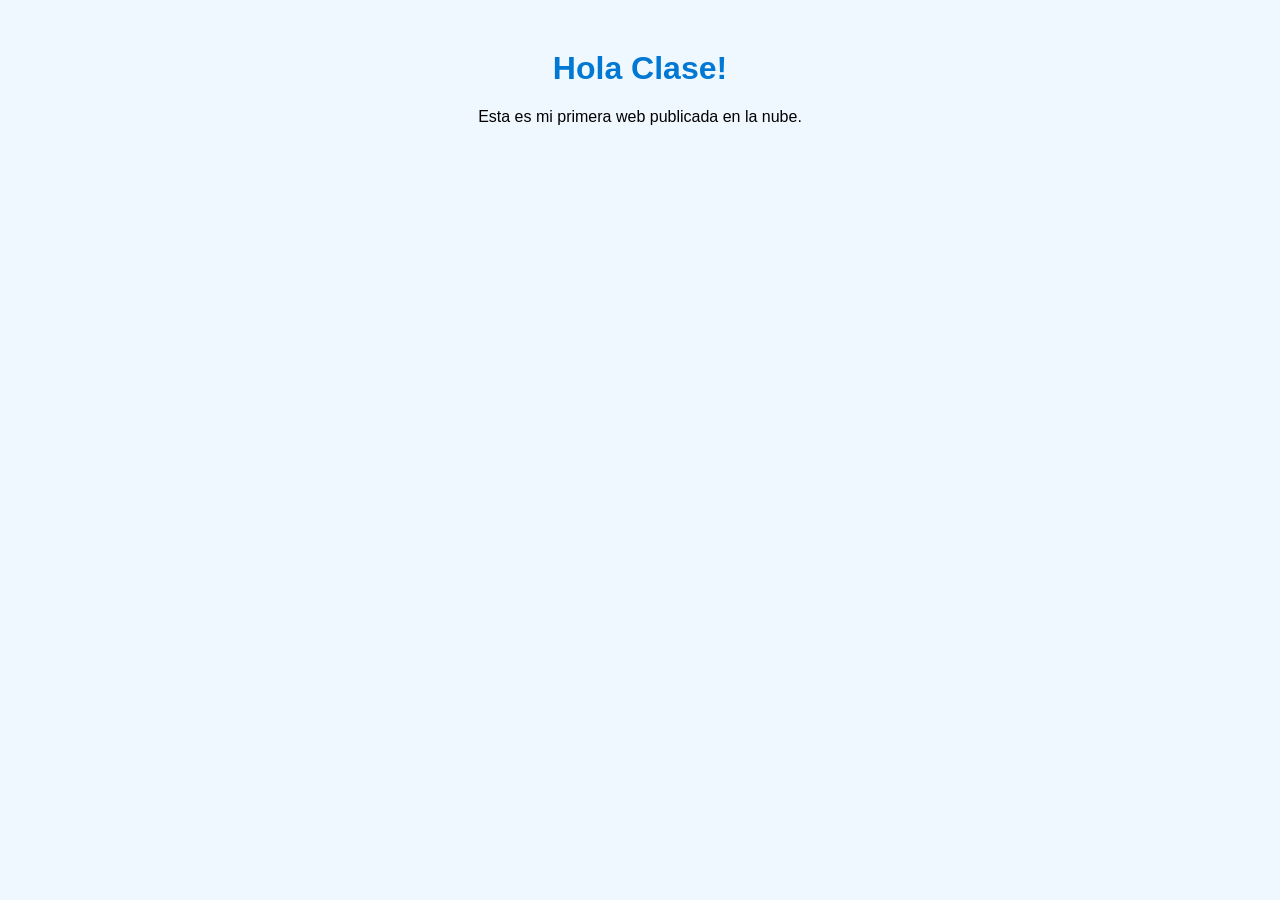
<file: index.html>
<!DOCTYPE html>
<html>
<head>
    <title>Mi Web App en Azure</title>
    <link rel="stylesheet" href="style.css">
</head>
<body>
    <h1>Hola Clase!</h1>
    <p>Esta es mi primera web publicada en la nube.</p>
</body>
</html>
</file>
<file: style.css>
body {
    font-family: Arial;
    text-align: center;
    margin-top: 50px;
    background-color: #f0f8ff;
}
h1 {
    color: #0078d4; /* Color corporativo de Azure */
}
</file>
